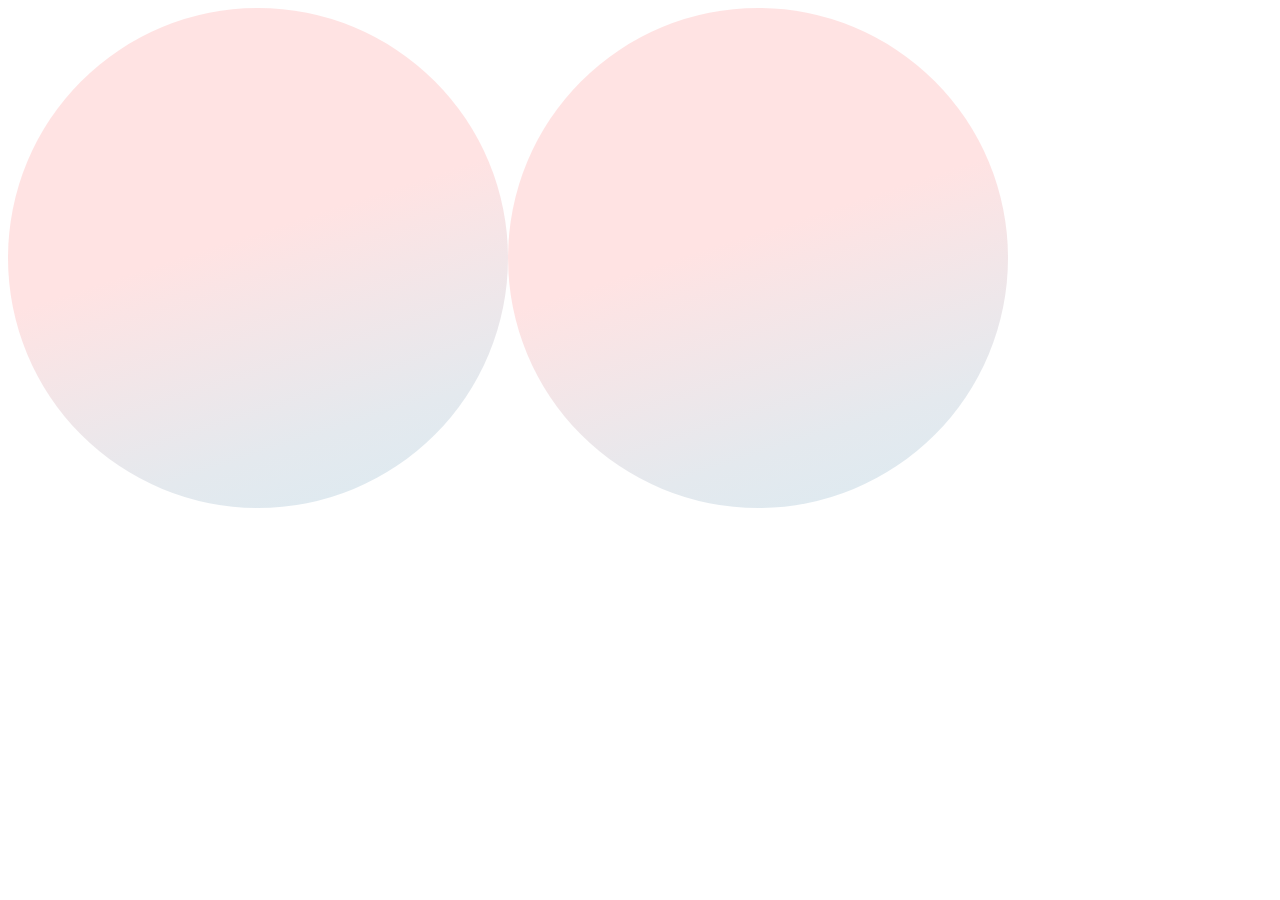
<file: test.html>
<!DOCTYPE html>
<html lang="en">
<head>
    <meta charset="UTF-8">
    <meta http-equiv="X-UA-Compatible" content="IE=edge">
    <meta name="viewport" content="width=device-width, initial-scale=1.0">
    <title>Document</title>
    <style>
        .wrap{
            display: flex;
        }
        .wrap div{
            width: 500px;
            height: 500px;
            border-radius: 100%;
            background: linear-gradient(162deg, rgba(255,227,227,1) 23%, rgba(228,233,238,1) 40%, rgba(201,238,250,1) 70%);
            background-size: 200% 200%;
        }
        .box1 {
            animation: bg-circle1 7s ease infinite;
        }
        .box2 {
            animation: bg-circle2 7s ease infinite;
        }


        @keyframes bg-circle1 {
            0%{background-position:17% 0%}
            50%{background-position:84% 100%}
            100%{background-position:17% 0%}
        }
        @keyframes bg-circle2 {
            0%{background-position:0% 50%}
            50%{background-position:100% 50%}
            100%{background-position:0% 50%}
        }
    </style>
</head>
<body>
    <div class="wrap">
        <div class="box1"></div>
        <div class="box2"></div>
    </div>
</body>
</html>
</file>
